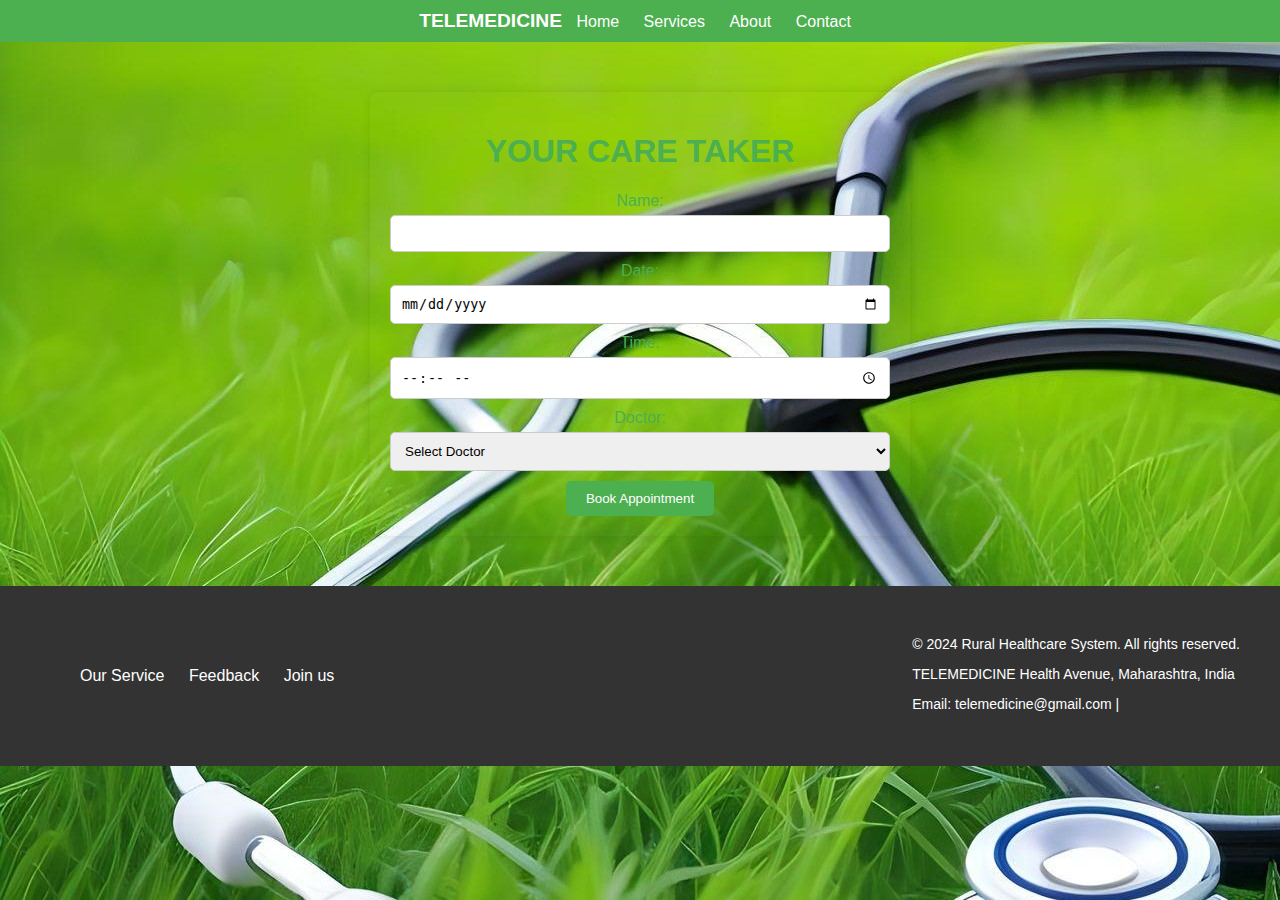
<file: index.html>
<!DOCTYPE html>
<html lang="en">
<head>
    <meta charset="UTF-8">
    <meta name="viewport" content="width=device-width, initial-scale=1.0">
    <title>Rural Health Care System</title>
    <link rel="stylesheet" href="style.css">
    
</head>
<body>
    <div class="toolbar">
        <span class="telemedicine">TELEMEDICINE</span>
        <a href="#">Home</a>
        <a href="#">Services</a>
        <a href="#">About</a>
        <a href="#">Contact</a>
    </div>
                       
    <div class="container">
        <h1>YOUR CARE TAKER</h1>
        <form id="appointmentForm">
            <label for="name">Name:</label>
            <input type="text" id="name" name="name" required><br>
            <label for="date">Date:</label>
            <input type="date" id="date" name="date" required><br>
            <label for="time">Time:</label>
            <input type="time" id="time" name="time" required><br>
            <label for="doctor">Doctor:</label>
            <select id="doctor" name="doctor" required>
                <option value="">Select Doctor</option>
                <option value="Dr. John Doe">Dr. John Doe</option>
                <option value="Dr. Jane Smith">Dr. Jane Smith</option>
            </select><br>
            <input type="submit" value="Book Appointment">
        </form>
    </div>
    
    <footer>
        <div class="c">
          <div class="footer-content">
            <div class="footer-links">
              <ul>
                <li><a href="#">Our Service</a></li>
                <li><a href="#">Feedback</a></li>
                <li><a href="#">Join us</a></li>
                
              </ul>
            </div>
          </div>
          <div class="footer-info">
            <p>&copy; 2024 Rural Healthcare System. All rights reserved.</p>
            <p>TELEMEDICINE Health Avenue, Maharashtra, India</p>
            <p>Email: telemedicine@gmail.com | </p>
          </div>
        </div>
    </footer>

    <script src="script.js"></script>
</body>
</html>
</file>
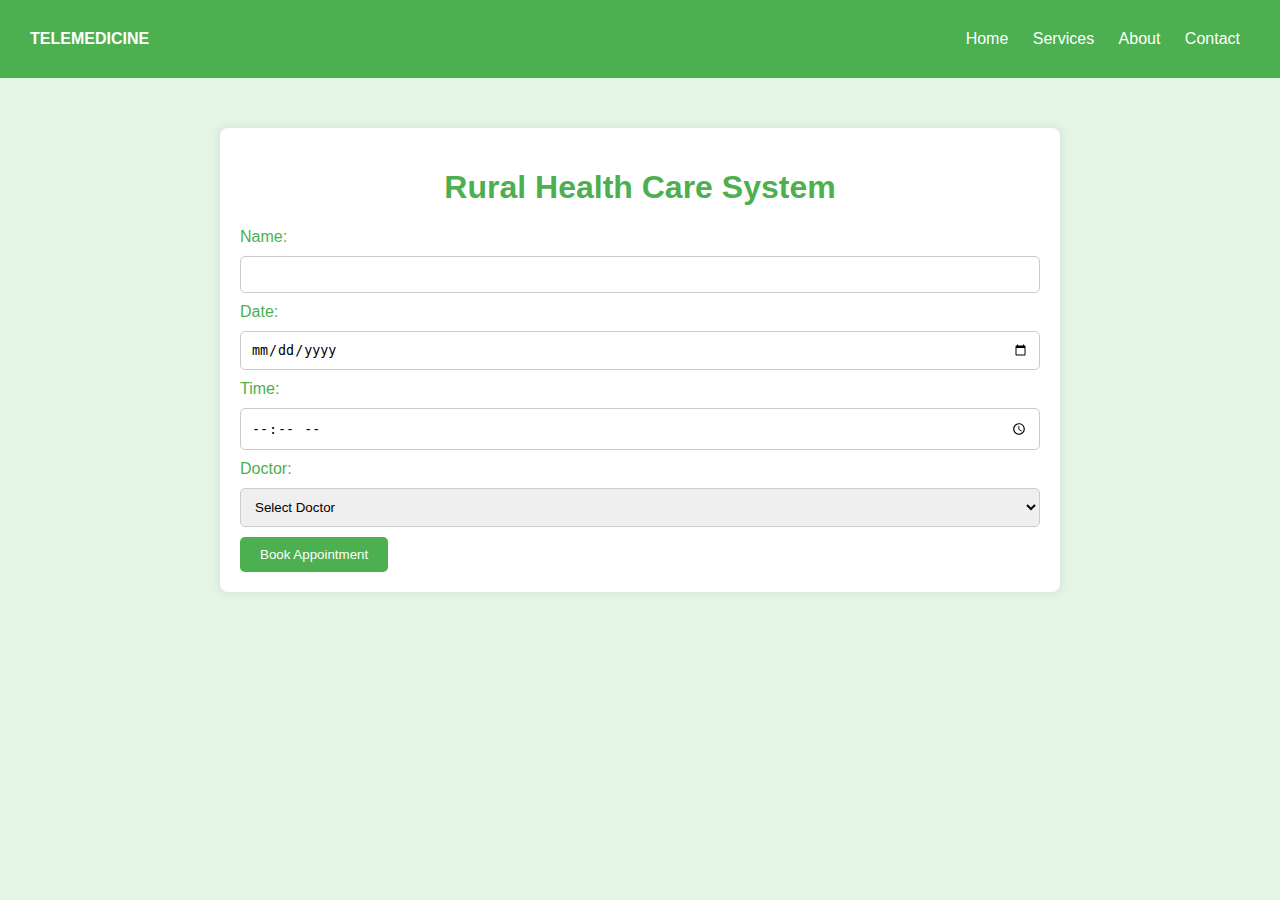
<file: 20_PARM_creators_BnB24-main/index.html>
<!DOCTYPE html>
<html lang="en">
<head>
    <meta charset="UTF-8">
    <meta name="viewport" content="width=device-width, initial-scale=1.0">
    <title>Rural Health Care System</title>
    <link rel="stylesheet" href="style.css">
    
</head>
<body>
    
    <div class="toolbar">
        <span class="telemedicine">TELEMEDICINE</span>
        <a href="#">Home</a>
        <a href="#">Services</a>
        <a href="#">About</a>
        <a href="#">Contact</a>
    </div>

    <div class="container">
        <h1>Rural Health Care System</h1>
        <form id="appointmentForm">
            <label for="name">Name:</label>
            <input type="text" id="name" name="name" required>
            <label for="date">Date:</label>
            <input type="date" id="date" name="date" required>
            <label for="time">Time:</label>
            <input type="time" id="time" name="time" required>
            <label for="doctor">Doctor:</label>
            <select id="doctor" name="doctor" required>
                <option value="">Select Doctor</option>
                <option value="Dr. John Doe">Dr. John Doe</option>
                <option value="Dr. Jane Smith">Dr. Jane Smith</option>
            </select>
            <input type="submit" value="Book Appointment">
        </form>
    </div>

    <script src="script.js"></script>
</body>
</html>
</file>
<file: style.css>
body {
    font-family: Arial, sans-serif;
    margin: 0;
    background-color: #e5f5e5; /* Light green background */
    background-image: url("stet.jpg");
}

.container {
    max-width: 500px;
    margin: 50px auto;
    padding: 20px;
    border-radius: 8px;
    box-shadow: 0 0 10px rgba(0, 0, 0, 0.1);
}

h1 {
    text-align: center;
    color: #4caf50; /* Green text color */
}

.toolbar {
    background-color: #4caf50; /* Green toolbar background */
    padding: 10px;
    text-align: center;
}

.toolbar a {
    color: #fff;
    text-decoration: none;
    margin: 0 10px;
}

.toolbar a:hover {
    text-decoration: underline;
}

.telemedicine {
    color: #fff;
    font-weight: bold;
    font-size: larger;
}

form {
    margin-top: 20px;
    text-align: center;
}

label {
    display: block;
    margin-bottom: 5px;
    color: #4caf50; /* Green label text color */
}

input[type="text"],
input[type="date"],
input[type="time"],
select {
    width: 100%;
    padding: 10px;
    margin-bottom: 10px;
    border-radius: 5px;
    border: 1px solid #ccc;
    box-sizing: border-box;
}

input[type="submit"] {
    padding: 10px 20px;
    background-color: #4caf50; /* Green button background */
    color: #fff;
    border: none;
    border-radius: 5px;
    cursor: pointer;
    transition: background-color 0.3s;
}

input[type="submit"]:hover {
    background-color: #45a049; /* Darker green on hover */
}

footer {
    background-color: #333;
    padding: 40px 0;
}

.c {
    max-width: 1200px;
    margin: 0 auto;
    display: flex;
    justify-content: space-between;
}

.footer-content {
    display: flex;
    align-items: center;
}

.footer-links ul {
    list-style-type: none;
}

.footer-links ul li {
    display: inline;
    margin-right: 20px;
}

.footer-links ul li a {
    color: #fff;
    text-decoration: none;
}

.footer-info p {
    margin-top: 10px;
    font-size: 14px;
    color: white;
}
</file>
<file: 20_PARM_creators_BnB24-main/style.css>
body {
    font-family: Arial, sans-serif;
    margin: 0;
    padding: 0;
    background-color: #e5f5e5; /* Light green background */
}
.container {
    max-width: 800px;
    margin: 50px auto;
    padding: 20px;
    background-color: #fff;
    border-radius: 8px;
    box-shadow: 0 0 10px rgba(0, 0, 0, 0.1);
}
h1 {
    text-align: center;
    color: #4caf50; /* Green text color */
}
.toolbar {
    background-color: #4caf50; /* Green toolbar background */
    padding: 30px;
    text-align: right;
}
.toolbar a {
    color: #fff;
    text-decoration: none;
    margin: 0 10px;
}
.toolbar a:hover {
    text-decoration: underline;
}
.telemedicine {
    position: absolute;
    top: 30px;
    left: 30px;
    color: #fff;
    font-weight: bold;
}
form {
    margin-top: 20px;
}
label {
    display: block;
    margin-bottom: 5px;
    color: #4caf50; /* Green label text color */
}
input[type="text"],
input[type="date"],
input[type="time"],
select {
    width: 100%;
    padding: 10px;
    margin-top: 5px;
    margin-bottom: 10px;
    border-radius: 5px;
    border: 1px solid #ccc;
    box-sizing: border-box;
}
input[type="submit"] {
    padding: 10px 20px;
    background-color: #4caf50; /* Green button background */
    color: #fff;
    border: none;
    border-radius: 5px;
    cursor: pointer;
    transition: background-color 0.3s;
}
input[type="submit"]:hover {
    background-color: #45a049; /* Darker green on hover */
}
</file>
